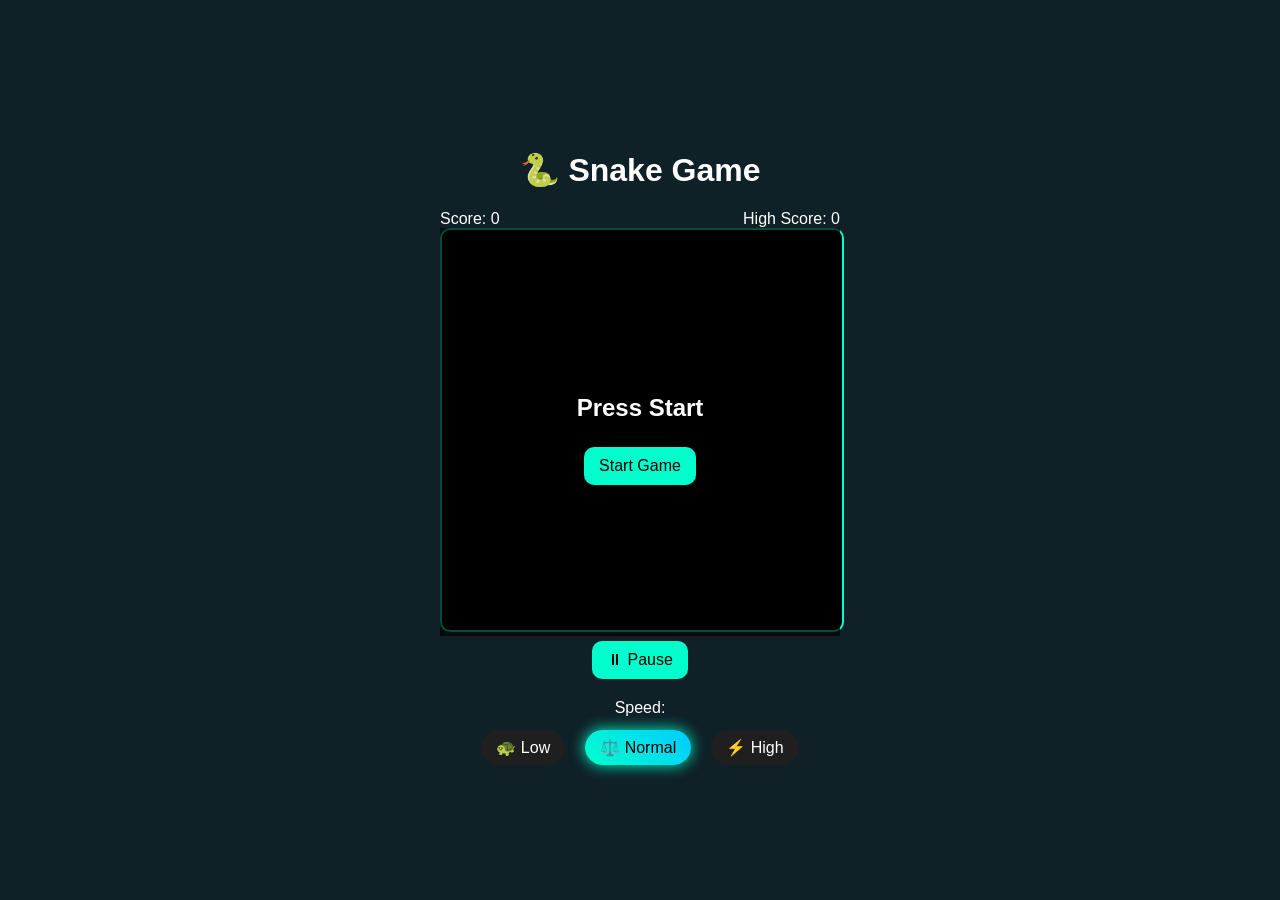
<file: index.html>
<!DOCTYPE html>
<html>
<head>
  <title>Snake Game</title>
  <meta name="viewport" content="width=device-width, initial-scale=1.0">
  <link rel="stylesheet" href="style.css">
</head>
<body>

<div class="game-container">

  <h1>🐍 Snake Game</h1>

  <!-- HUD -->
  <div class="hud">
    <div>Score: <span id="score">0</span></div>
    <div>High Score: <span id="highScore">0</span></div>
  </div>

  <!-- Canvas -->
  <div class="canvas-wrapper">
    <canvas id="gameCanvas" width="400" height="400"></canvas>

    <div id="overlay" class="overlay">
      <h2 id="overlayText">Press Start</h2>
      <button id="startBtn" onclick="startGame()">Start Game</button>
    </div>
  </div>

  <!-- Controls -->
  <div class="controls">
    <button onclick="togglePause()">⏸ Pause</button>
  </div>

 <div class="speed-control">
  <span>Speed:</span>
  <div class="speed-buttons">
    <button class="speed-btn" data-speed="180">🐢 Low</button>
    <button class="speed-btn active" data-speed="120">⚖️ Normal</button>
    <button class="speed-btn" data-speed="70">⚡ High</button>
  </div>
</div>

  <!-- Mobile Controls -->
  <div class="mobile-controls">
    <button onclick="setDirection('UP')">⬆️</button>
    <div>
      <button onclick="setDirection('LEFT')">⬅️</button>
      <button onclick="setDirection('DOWN')">⬇️</button>
      <button onclick="setDirection('RIGHT')">➡️</button>
    </div>
  </div>

</div>

<script src="script.js"></script>
</body>
</html>
</file>
<file: style.css>
body {
  margin: 0;
  font-family: Arial;
  background: #0f2027;
  display: flex;
  justify-content: center;
  align-items: center;
  height: 100vh;
  color: white;
}

.game-container {
  text-align: center;
}

.hud {
  display: flex;
  justify-content: space-between;
  width: 90vw;
  max-width: 400px;
  margin: auto;
}

.canvas-wrapper {
  position: relative;
  width: 90vw;
  max-width: 400px;
  margin: auto;
}

canvas {
  width: 100%;
  background: black;
  border: 2px solid #00ffcc;
  border-radius: 10px;
}

.overlay {
  position: absolute;
  top: 0;
  left: 0;
  width: 100%;
  height: 100%;
  background: rgba(0,0,0,0.7);

  display: flex;
  flex-direction: column;
  justify-content: center;
  align-items: center;
}

button {
  padding: 10px 15px;
  margin: 5px;
  border: none;
  border-radius: 10px;
  background: #00ffcc;
  font-size: 16px;
}

.speed-control {
  margin-top: 15px;
  text-align: center;
}

.speed-buttons {
  display: flex;
  justify-content: center;
  gap: 10px;
  margin-top: 8px;
}

/* Buttons */
.speed-btn {
  padding: 8px 15px;
  border-radius: 20px;
  border: none;
  background: #1f1f1f;
  color: white;
  cursor: pointer;
  transition: 0.3s;
}

/* Hover effect */
.speed-btn:hover {
  transform: scale(1.1);
  box-shadow: 0 0 10px #00ffcc;
}

/* Active button */
.speed-btn.active {
  background: linear-gradient(45deg, #00ffcc, #00ccff);
  color: black;
  box-shadow: 0 0 15px #00ffcc;
}

select {
  padding: 5px;
  border-radius: 5px;
}

.mobile-controls {
  margin-top: 10px;
}

.mobile-controls button {
  font-size: 20px;
}

@media (min-width: 768px) {
  .mobile-controls {
    display: none;
  }
}
</file>
